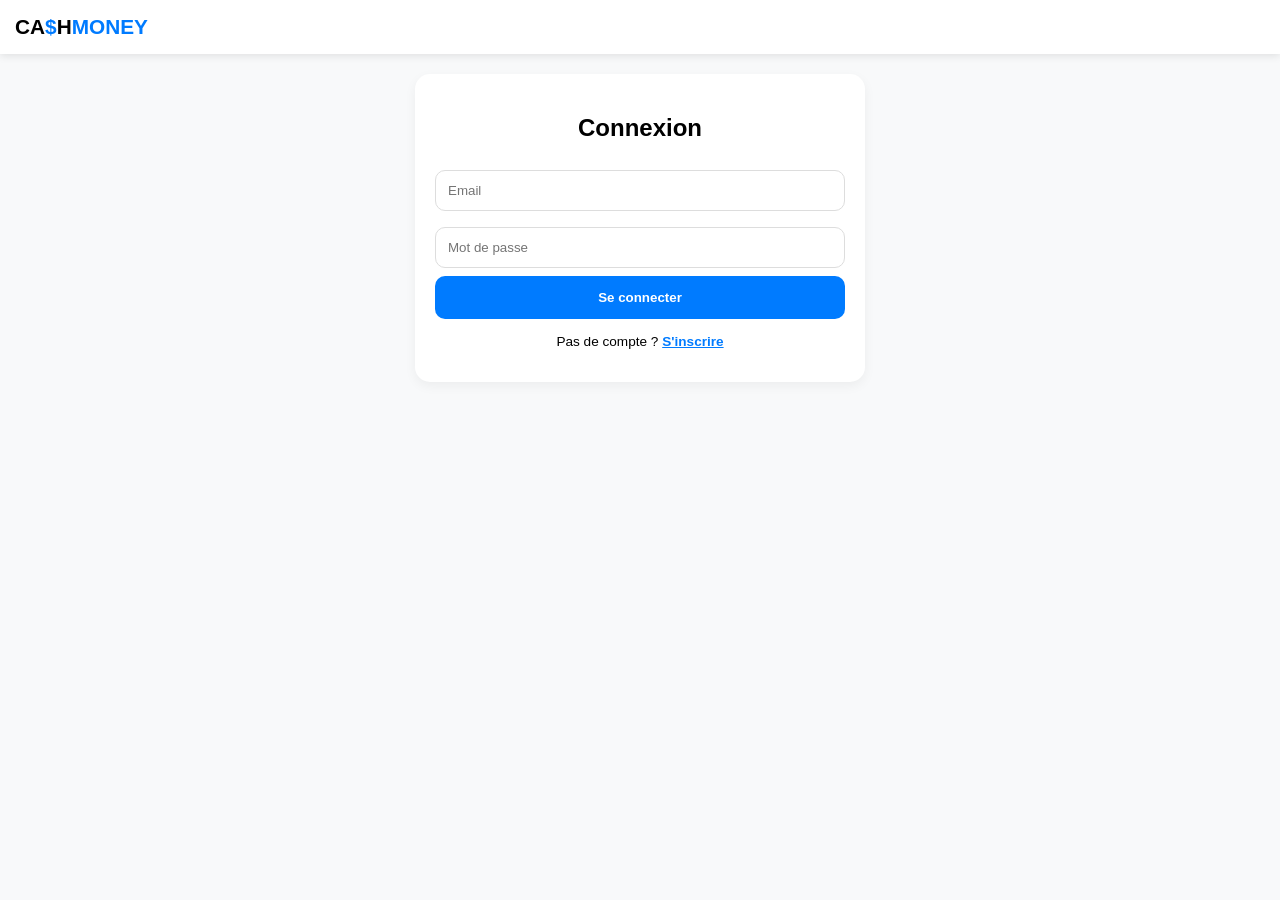
<file: index.html>
<!DOCTYPE html>
<html lang="fr">
<head>
    <meta charset="UTF-8">
    <meta name="viewport" content="width=device-width, initial-scale=1.0">
    <title>CA$HMONEY | Officiel Afrique</title>
    <link rel="stylesheet" href="style.css">
</head>
<body>

    <div id="mySidebar" class="sidebar">
        <a href="javascript:void(0)" class="closebtn" onclick="closeNav()">&times;</a>
        <div class="sidebar-header">MENU CA$HMONEY</div>
        <a href="admin.html" id="adminLink" style="display:none; background: #FFD700; color: #000; font-weight: 800; margin: 10px; border-radius: 8px; text-align: center; padding: 12px;">🛠 PANEL ADMIN</a>
        <a href="#" onclick="showSection('dashboard')">🏠 Tableau de bord</a>
        <a href="#" onclick="showSection('tableau-gains')">📊 Grille des Gains</a>
        <a href="#" onclick="showSection('regles')">⚖️ Conditions</a>
        <hr style="border: 0.5px solid rgba(255,255,255,0.1); margin: 20px;">
        <a href="#" onclick="location.reload()" style="color: #ff4d4d;">🚪 Déconnexion</a>
    </div>

    <header class="header">
        <div class="logo-stylise" onclick="location.reload()">
            <span class="noir">C</span><span class="noir">A</span><span class="bleu">$</span><span class="noir">H</span><span class="bleu">MONEY</span>
        </div>
        <span id="burgerBtn" class="menu-icon" onclick="openNav()" style="display:none;">&#9776;</span>
    </header>

    <main class="container">
        <section id="authSection" class="card">
            <h2 id="authTitle" style="text-align:center;">Connexion</h2>
            <div id="authFields">
                <input type="email" id="authEmail" placeholder="Email" class="auth-input">
                <div id="registerOnlyFields" style="display: none;">
                    <input type="text" id="authUsername" placeholder="Nom d'utilisateur" class="auth-input">
                    
                    <div style="display: flex; gap: 5px; margin-bottom: 10px;">
                        <select id="authCountry" class="auth-input" style="flex: 1.2; font-size: 0.75rem;">
                            <optgroup label="Afrique de l'Ouest">
                                <option value="+228">🇹🇬 Togo (+228)</option>
                                <option value="+225">🇨🇮 Côte d'Ivoire (+225)</option>
                                <option value="+221">🇸🇳 Sénégal (+221)</option>
                                <option value="+229">🇧🇯 Bénin (+229)</option>
                                <option value="+226">🇧🇫 Burkina (+226)</option>
                                <option value="+223">🇲🇱 Mali (+223)</option>
                            </optgroup>iiî
                            <optgroup label="Afrique Centrale">
                                <option value="+237">🇨🇲 Cameroun (+237)</option>
                                <option value="+241">🇬🇦 Gabon (+241)</option>
                                <option value="+243">🇨🇩 RD Congo (+243)</option>
                            </optgroup>
                            <optgroup label="Autres">
                                <option value="+212">🇲🇦 Maroc (+212)</option>
                                <option value="+222">🇲🇷 Mauritanie (+222)</option>
                            </optgroup>
                        </select>
                        <input type="tel" id="authPhone" placeholder="Numéro" class="auth-input" style="flex: 1.8;">
                    </div>
                </div>
                <input type="password" id="authPassword" placeholder="Mot de passe" class="auth-input">
                <button onclick="gererAuthentification()" class="btn-main" id="btnAuthAction">Se connecter</button>
            </div>
            <p style="text-align:center; margin-top:15px; font-size:0.85rem;">
                <span id="toggleText">Pas de compte ?</span> <a href="javascript:void(0)" onclick="toggleAuthMode()" id="toggleLink" style="color:#007bff; font-weight:bold;">S'inscrire</a>
            </p>
        </section>

        <div id="mainDashboard" style="display:none;">
            <section id="dashboard" class="balance-card">
                <div class="level-badge" id="userLevelBadge">Niveau 1</div>
                <div class="balance-info">
                    <p>Mon Solde</p>
                    <h1 id="userBalance">0 FCFA</h1>
                </div>
                <div style="display:flex; gap:10px; margin-top:20px;">
                    <button id="btnRechargeMain" class="btn-action deposit">📥 Recharger</button>
                    <button onclick="ouvrirModalRetrait()" class="btn-action withdraw">📤 Retrait</button>
                </div>
            </section>

            <section class="card" id="daily-tasks" style="margin-top:20px;">
                <h3 style="margin-top:0;">✍️ Missions du Jour (+300 F)</h3>
                <div id="task1" class="task-item">
                    <p class="task-phrase" id="task1_text">"Chargement des missions..."</p>
                    <input type="text" id="ans1" placeholder="Corrige la phrase..." class="auth-input">
                    <button onclick="verifierTache(1)" class="btn-main" style="padding:10px;">Valider (+100 F)</button>
                </div>
            </section>
        </div>
    </main>

    <div id="modalRetrait" class="modal-overlay" style="display:none;">
        <div class="modal-content">
            <h3 style="margin-top:0;">📤 Effectuer un Retrait</h3>
            <input type="number" id="retraitMontant" placeholder="Montant (Min: 2000)" class="auth-input">
            
            <label style="font-size: 0.75rem; font-weight: bold; margin-top: 10px; display: block;">Numéro avec indicatif :</label>
            <input type="tel" id="retraitPhoneFull" placeholder="Ex: +22890..." class="auth-input" oninput="verifierFormatNumero()">
            <p id="errorFormatPhone" style="display:none; color: #dc3545; font-size: 0.7rem; font-weight: bold;">⚠️ Format : + (indicatif) (numéro)</p>

            <button onclick="envoyerDemandeRetrait()" class="btn-main" style="margin-top:15px;">🔒 Confirmer le retrait</button>
            <button onclick="fermerModalRetrait()" class="btn-main" style="background:#eee; color:#333; margin-top:5px;">Annuler</button>
        </div>
    </div>

    <div id="modalLevelUp" class="modal-overlay" style="display:none; z-index:9999;">
        <div class="modal-content" style="text-align:center; border: 3px solid #FFD700;">
            <div style="font-size: 4rem;">🏆</div>
            <h2 style="color:#d4af37;">NIVEAU SUPÉRIEUR !</h2>
            <p>Vous passez au <strong id="newLevelName">Niveau X</strong></p>
            <button onclick="fermerModalLevel()" class="btn-main" style="background:#FFD700; color:#000;">C'EST PARTI !</button>
        </div>
    </div>

    <script src="script.js"></script>
</body>
  </html>
</file>
<file: style.css>
:root { --primary: #007bff; --dark: #121212; }
body { margin: 0; font-family: 'Segoe UI', sans-serif; background: #f8f9fa; }
.header { background: #fff; padding: 15px; display: flex; justify-content: space-between; box-shadow: 0 2px 8px rgba(0,0,0,0.1); sticky: top; }
.logo-stylise { font-weight: 900; font-size: 1.3rem; }
.bleu { color: var(--primary); }
.container { padding: 20px; max-width: 450px; margin: auto; }
.card { background: #fff; padding: 20px; border-radius: 15px; box-shadow: 0 4px 12px rgba(0,0,0,0.05); margin-bottom: 20px; }
.balance-card { background: linear-gradient(135deg, #007bff, #0056b3); color: #fff; padding: 30px; border-radius: 20px; text-align: center; position: relative; }
.level-badge { position: absolute; top: 10px; right: 10px; background: rgba(255,255,255,0.2); padding: 5px 12px; border-radius: 20px; font-size: 0.7rem; }
.btn-main { width: 100%; padding: 14px; border: none; border-radius: 10px; background: var(--primary); color: #fff; font-weight: bold; cursor: pointer; }
.auth-input { width: 100%; padding: 12px; margin: 8px 0; border: 1px solid #ddd; border-radius: 10px; box-sizing: border-box; outline: none; transition: 0.3s; }
.sidebar { height: 100%; width: 0; position: fixed; z-index: 2000; top: 0; left: 0; background: var(--dark); overflow-x: hidden; transition: 0.5s; padding-top: 60px; }
.sidebar a { padding: 15px 25px; text-decoration: none; color: #bbb; display: block; }
.modal-overlay { position: fixed; top: 0; left: 0; width: 100%; height: 100%; background: rgba(0,0,0,0.8); display: flex; justify-content: center; align-items: center; z-index: 3000; }
.modal-content { background: #fff; padding: 25px; border-radius: 20px; width: 85%; max-width: 380px; }
.confetti { position: fixed; width: 10px; height: 10px; top: -10%; animation: fall 4s linear forwards; z-index: 10000; }
@keyframes fall { to { transform: translateY(110vh) rotate(720deg); } }
</file>
